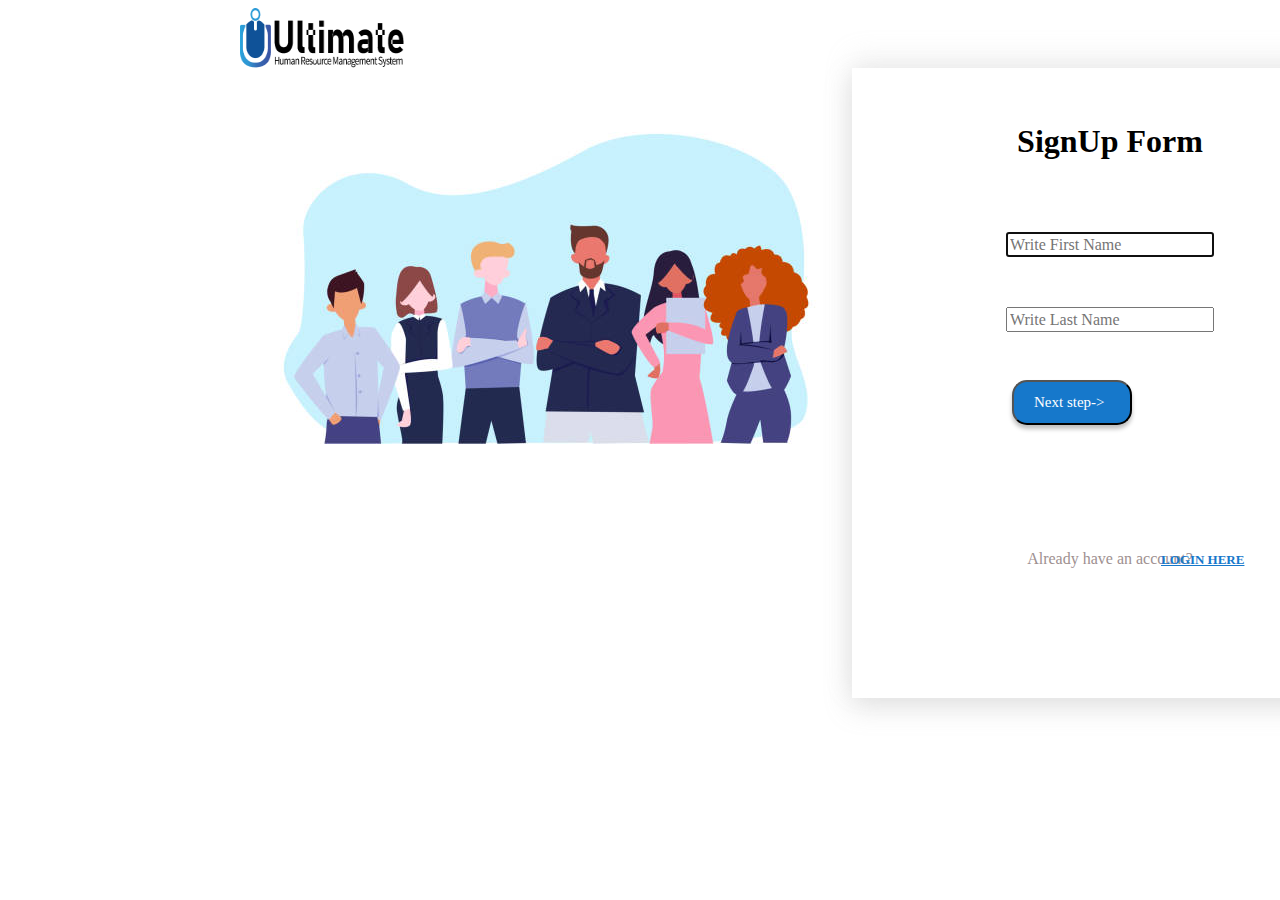
<file: index.html>
<!DOCTYPE html>
<html lang="en">
<head>
    <meta charset="UTF-8">
    <meta http-equiv="X-UA-Compatible" content="IE=edge">
    <meta name="viewport" content="width=device-width, initial-scale=1.0">
    <link rel="stylesheet" type="text/css" href="css/style.css">
    <title>signup Form</title>
</head>
<body >
<main class="container">
    
     <img  class="logo" src="image/Vector.png" alt="logo">
     <img  class="icon" src="image/istockphoto-1321277096-612x612 1.png" alt="picture">
     <section class="signup">
       <div class="sign">
      <h1 class="center">SignUp Form </h1>
      <form method="POST" action="">
        <div class="form-group">
          <input type="text" name="UserName" class="form-control" autofocus placeholder="Write First Name">
        </div>
        <div class="form-group">
          <input type="text" name="text" class="form-control" autofocus placeholder="Write Last Name">
        </div>
  
           <button class="btn"><a href="signupform2.html" class="btnn">Next step-></a></button>    
      </form>
     </div>
        <div class="side">
          <h1 class="form-control" >Already have an account?</h1>
           <a href="login.html" class="here">LOGIN HERE</a>
        </div>
     </section>
     </main>
       </body>
       </html>
    
</body>
</html>
</file>
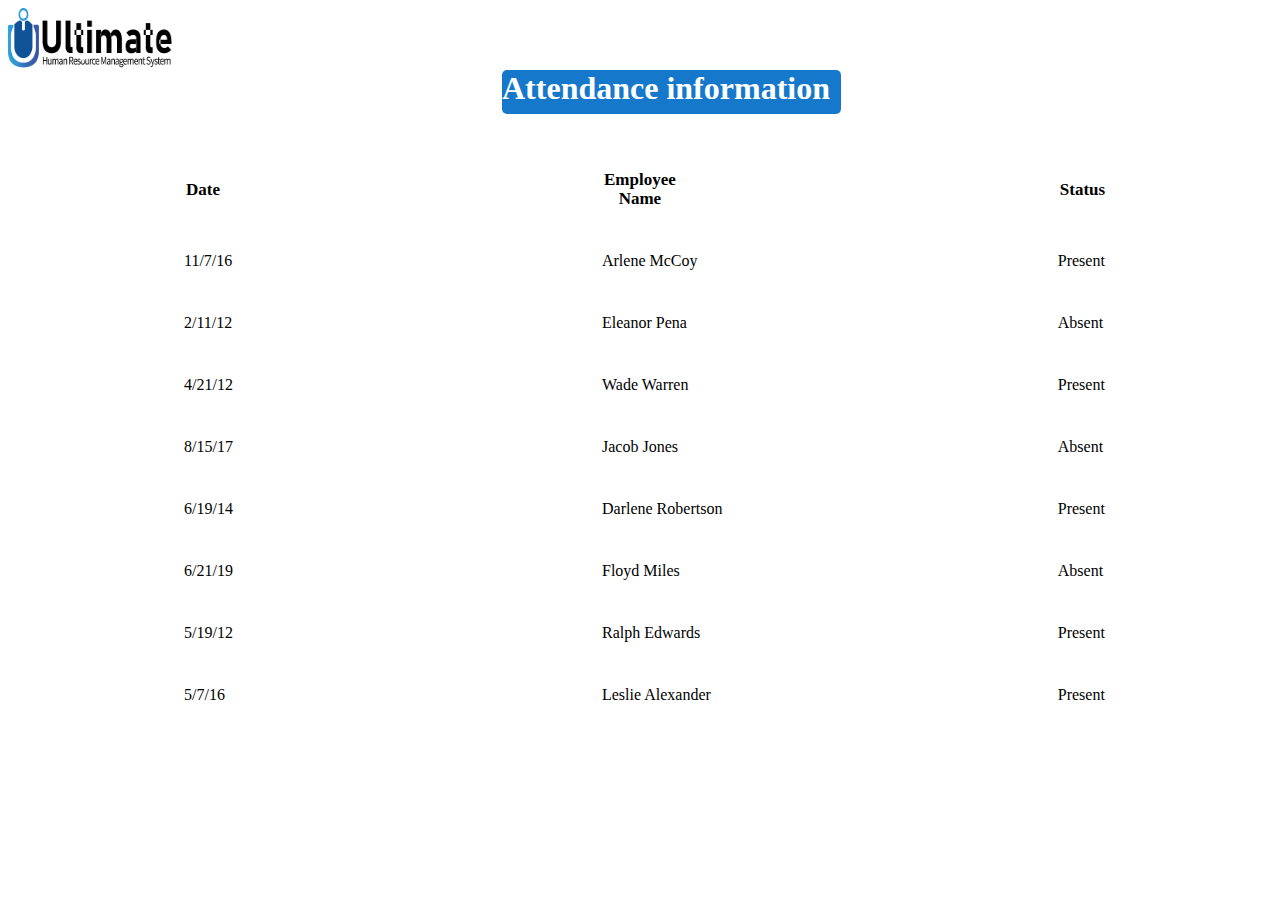
<file: attendence.html>
<!DOCTYPE html>
<html lang="en">
<head>
    <meta charset="UTF-8">
    <meta http-equiv="X-UA-Compatible" content="IE=edge">
    <meta name="viewport" content="width=device-width, initial-scale=1.0">
    <link rel="stylesheet" type="text/css" href="css/style.css">
    <title>Attendence table</title>
</head>
<body >
    <main class="attend" >
        <img  class="logo" src="image/Vector.png" alt="logo">

        <h1 class="info">Attendance information </h1>

         <table class="table">

            <tr ><th >Date</th>
                <th >Employee Name</th>
                <th >Status</th></tr>
            <tr>
                <td>11/7/16</td>
                <td>Arlene McCoy</td>
                <td>Present</td>
            </tr>
            <tr>
                <td>2/11/12</td>
                <td>Eleanor Pena</td>
                <td>Absent</td>
            </tr>
            <tr>
                <td>4/21/12</td>
                <td>Wade Warren</td>
                <td>Present</td>
            </tr>
            <tr>
                <td>8/15/17</td>
                <td>Jacob Jones</td>
                <td>Absent</td>
            </tr>
            <tr>
                <td>6/19/14</td>
                <td>Darlene Robertson</td>
                <td>Present</td>
            </tr>
            <tr>
                <td>6/21/19</td>
                <td>Floyd Miles</td>
                <td>Absent</td>
            </tr>
            <tr>
                <td>5/19/12</td>
                <td>Ralph Edwards</td>
                <td>Present</td>
            </tr>
            <tr>
                <td>5/7/16</td>
                <td>Leslie Alexander</td>
                <td>Present</td>
            </tr>

         </table>
         </main>
</body>
</html>
</file>
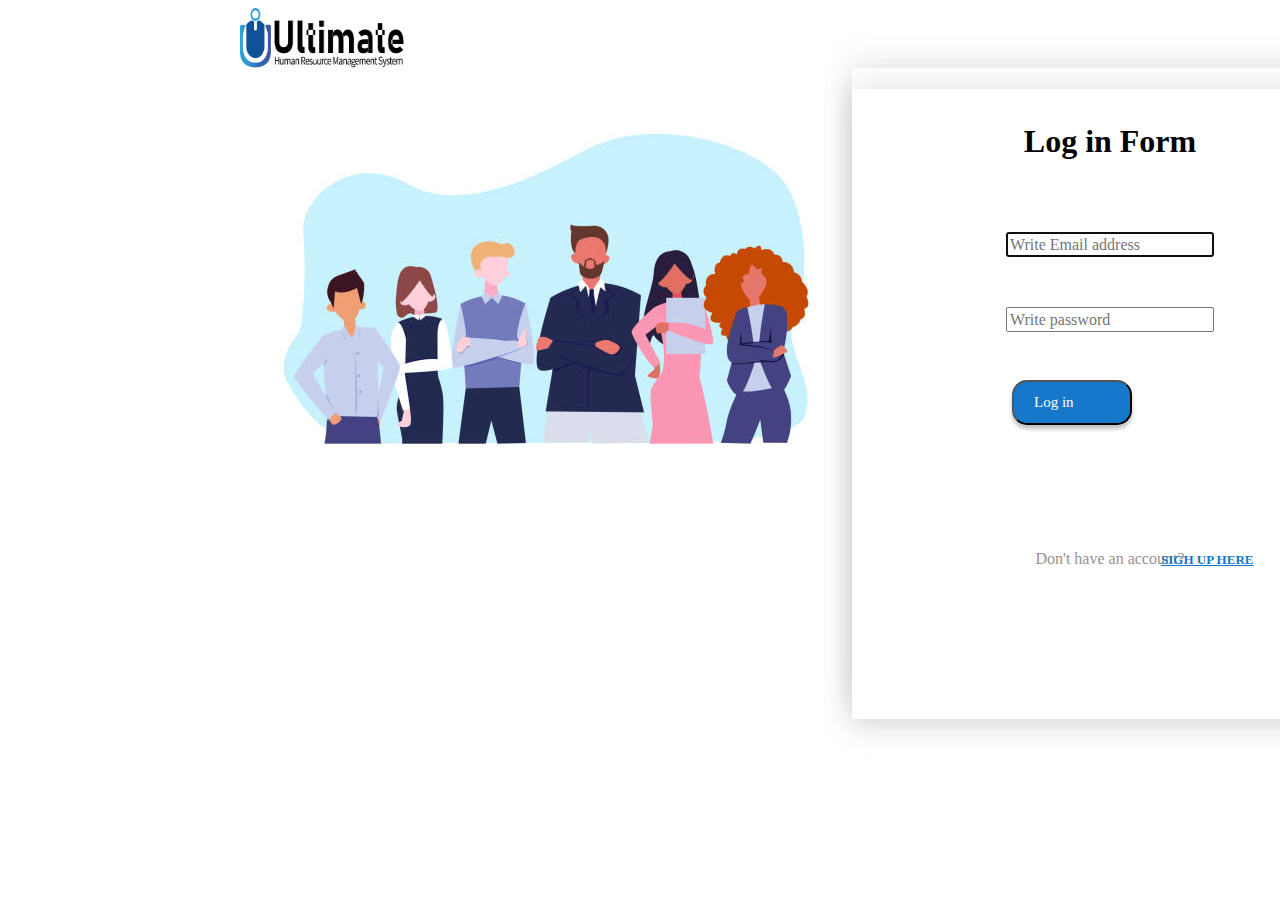
<file: login.html>
<!DOCTYPE html>
<html lang="en">
<head>
    <meta charset="UTF-8">
    <meta http-equiv="X-UA-Compatible" content="IE=edge">
    <meta name="viewport" content="width=device-width, initial-scale=1.0">
    <link rel="stylesheet" type="text/css" href="css/style.css">
    <title>login Form</title>
</head>
<body >
  <main class="container">
    
     <img  class="logo" src="image/Vector.png" alt="logo">
     <img  class="icon" src="image/istockphoto-1321277096-612x612 1.png" alt="picture">
     <div class="signup">
     <section class="signup">
      <div class="sign">
      <h1 class="center">Log in Form </h1>
      <form method="POST" action="">
        <div class="form-group">
        <input type="email"name="email" class="form-control" autofocus placeholder="Write Email address" >
        </div>
        <div class="form-group">
        <input type="password"  name="password"class="form-control" autofocus placeholder="Write password" >
        </div>

         <button class=" btn "><a href="attendence.html" class="btnn">Log in</a></button>
          </form>
     </div>
     <div class="side">
          <h1 class="form-control">Don't have an account?</h1>
           <a href="index.html" class="here">SIGH UP HERE</a>
     </div>
      </section>
      </main>
       </body>
       </html>
    
</body>
</html>
</file>
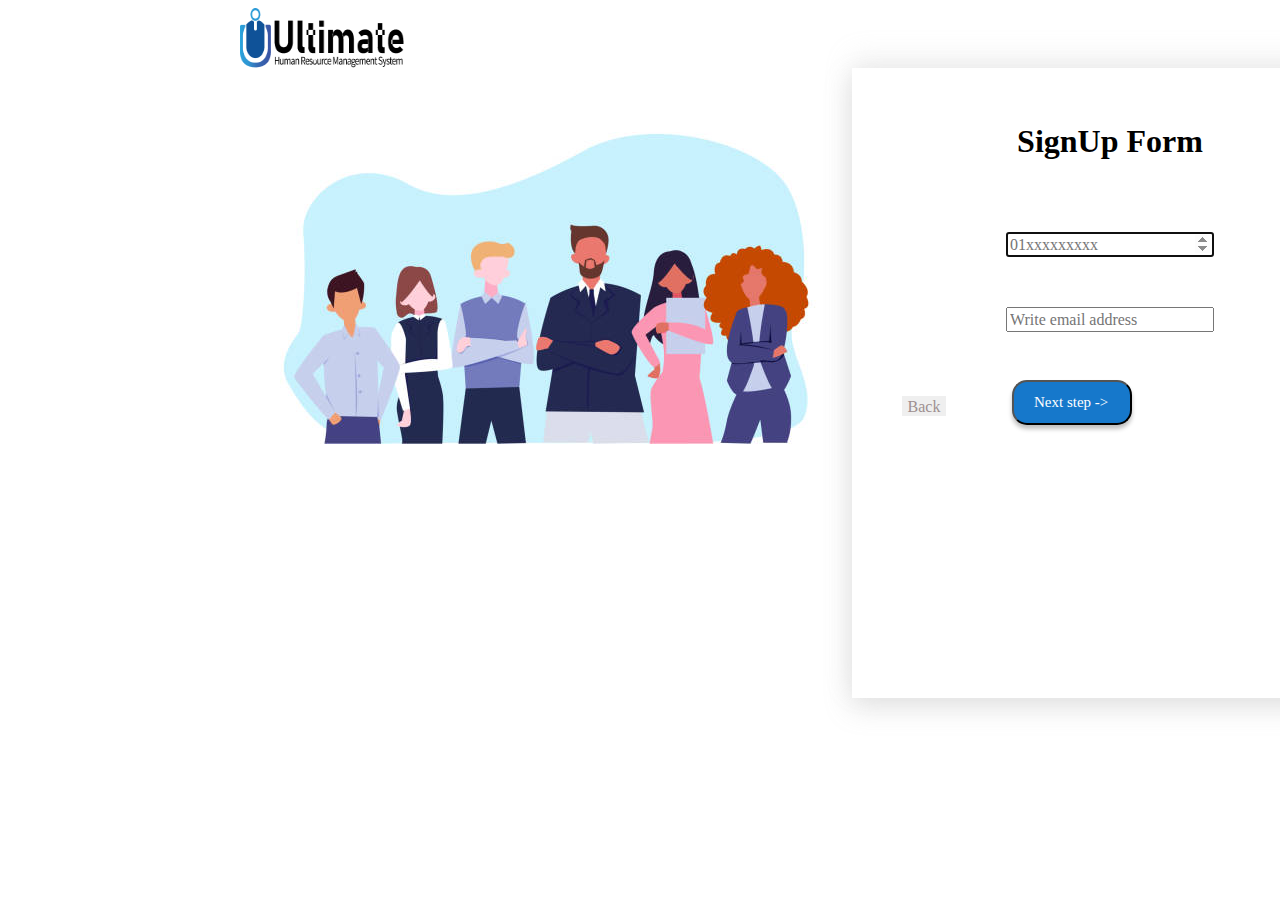
<file: signupform2.html>
<!DOCTYPE html>
<html lang="en">
<head>
    <meta charset="UTF-8">
    <meta http-equiv="X-UA-Compatible" content="IE=edge">
    <meta name="viewport" content="width=device-width, initial-scale=1.0">
    <link rel="stylesheet" type="text/css" href="css/style.css">
    <title>signup form 2</title>
</head>
    <body>
      <main class="container">
    
        <img  class="logo" src="image/Vector.png" alt="logo">
        <img  class="icon" src="image/istockphoto-1321277096-612x612 1.png" alt="picture">
        <section class="signup">
          <div class="sign">
         <h1 class="center">SignUp Form </h1>
         <form method="POST" action="">
          <div class="form-group">
           <input type="number" name="number" class="form-control" autofocus placeholder="01xxxxxxxxx">
          </div>
          <div class="form-group">
           <input type="email" name="" class="form-control" autofocus placeholder="Write email address">
           </div>
           <button class=" back"><a href="index.html" class="form-control">Back</a></button>
          <button class=" btn"><a href="signupform3.html" class="btnn">Next step -></a></button>     
         </form>
        </div>
        </section>
      </main>
          </body>
          </html>
       
   </body>
   </html> 
</body>
</html>
</file>
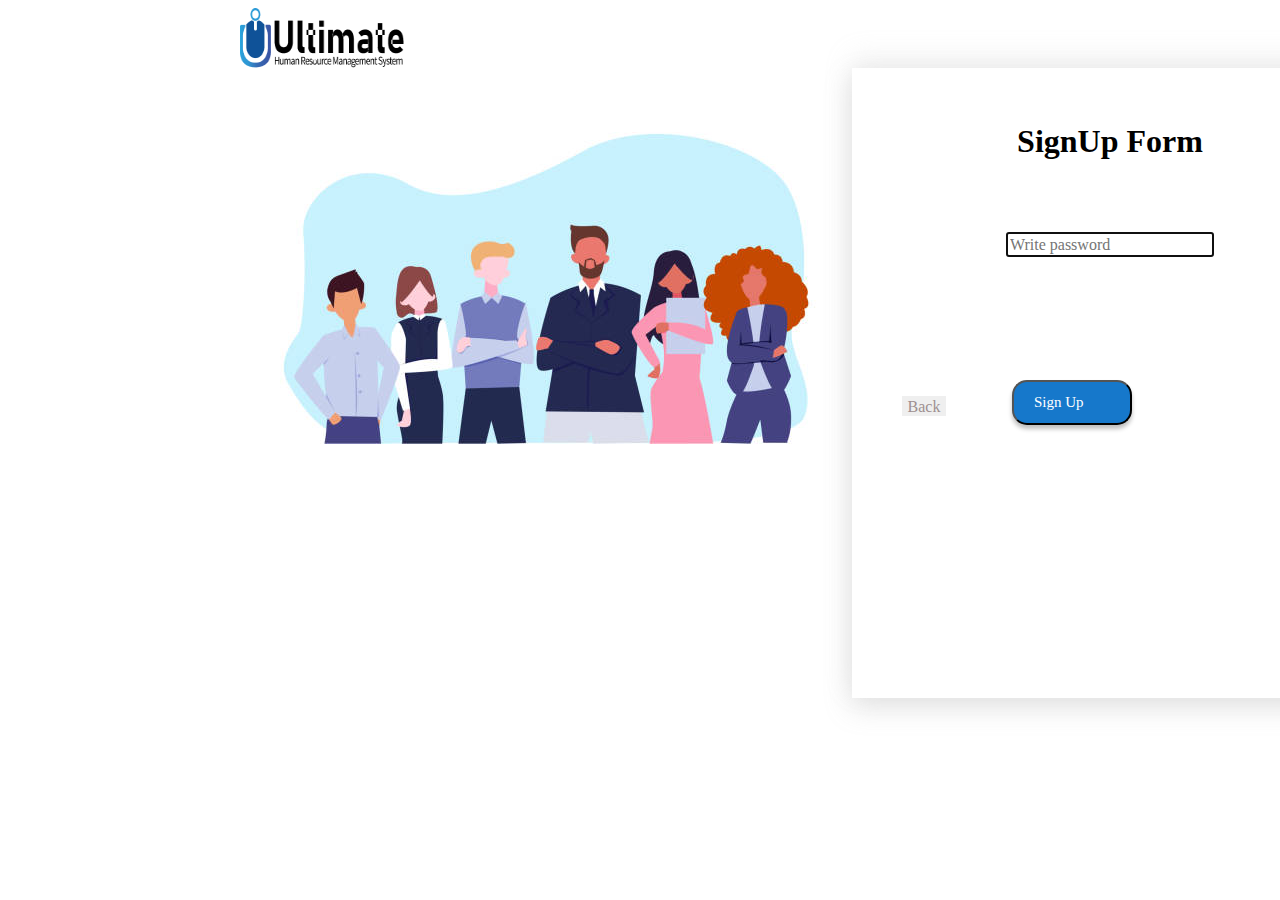
<file: signupform3.html>
<!DOCTYPE html>
<html lang="en">
<head>
    <meta charset="UTF-8">
    <meta http-equiv="X-UA-Compatible" content="IE=edge">
    <meta name="viewport" content="width=device-width, initial-scale=1.0">
    <link rel="stylesheet" type="text/css" href="css/style.css">
    <title>signup Form</title>
</head>
<body >
  <main class="container">
    
     <img  class="logo" src="image/Vector.png" alt="logo">
     <img  class="icon" src="image/istockphoto-1321277096-612x612 1.png" alt="picture">
     <section class="signup">
   <div class="sign">
      <h1 class="center">SignUp Form </h1>
      <form method="POST" action="">
        <div class="form-group">
        <input type="password"name="password" class="form-control" autofocus placeholder="Write password" role="Password must be 8 character">
        </div>
        <button class=" back"><a href="index.html" class="form-control">Back</a></button>
  
          <button class=" btn"><a href="attendence.html" class="btnn">Sign Up</a></button>
              
      </form>
     </div>
     </section>
  </main>
       </body>
       </html>
    
</body>
</html>
</file>
<file: css/style.css>
body{
    background-color: none;

}

.logo{
width: 164.21px;
height: 60px;
left: 56px;
top: 62px;
}
.icon{
width: 612px;
height: 437px;
left: 128px;
top: 110px;
}
.signup{
width: 516px;
height: 630px;


background: #FFFFFF;
box-shadow: 1px -10px 25px rgba(201, 201, 201, 0.25), -1px 10px 25px rgba(147, 147, 147, 0.25);}
.sign{
    height: 449px;
}
.center{
    display: flex;
    justify-content: center;
    padding-top: 34px;
}
.form-group{
    display: flex;
    padding-top: 50px;
    justify-content: center;

}
.form-control{
    display: flex;
justify-content: center;


font-family: 'Inter';
font-style: normal;
font-weight: 400;
font-size: 16px;
line-height: 19px;
text-decoration: none;
color: #9E9090;

}
.back{
    position: absolute;
    width: 44px;
    height: 20px;
    left: 902px;
    top: 396px;
    border: #FFFFFF;
    font-family: 'Inter';
    font-style: normal;
    font-weight: 700;
    font-size: 14px;
    line-height: 15px;

}
.btn{
    display: flex;
    flex-direction: row;
    align-items: center;
    padding:10px 20px;
    position: absolute;
    width: 120px;
    height: 45px;
    left: 1012px;
    top: 380px;
    background-color: #1678CB;
    box-shadow: 0px 4px 4px rgba(0, 0, 0, 0.25);
    border-radius: 15px;

}

.btn:hover{
    background-color:#FFFFFF;
}
.btnn:hover{
    color: #1678CB;
}

a.btnn{
    font-family: 'Inter';
font-style: normal;
font-weight: 500;
font-size: 15px;
line-height: 19px;

color: #FFFFFF;
text-decoration: none;
}

a.here{
    position: absolute;
    width: 104px;

    left: 1161px;
    top: 551px;
    font-family: 'Inter';
    font-style: normal;
    font-weight: 600;
    font-size: 13px;
    line-height: 17px;
    text-decoration-line: underline;
    color: #1678CB;
}


@supports (grid-area: auto) {

	@media screen and (min-width: 650px) {

        .container{
            max-width: 50em;
            margin: 0 auto;
            display: flex;
            justify-content: space-around;
            display: grid;
        }
        .icon{
            grid-column: 1/3;
        }
        .signup{
            grid-column:3/4;
            grid-row: 2/3;
        }
    }
}
.info{
    position: absolute;
    width: 339px;
    height: 44px;
    left: 502px;
    top: 49px;
    background: #1678CB;
    color: #FFFFFF;
    border-radius: 5px;
}
.table{
    display: flex;
    justify-content: center;
    position: absolute;
    top: 159px;
    left: 128px;
}
th{
    padding-top: 9px;
    padding-right: 326px;
    padding-left: 56px;
    font-family: 'Roboto';
font-style: normal;
font-weight: 600;
font-size: 17px;
line-height: 19px;
color:#000000;

}
td{
    padding-left: 54px;
    padding-top: 41px;
}
</file>
